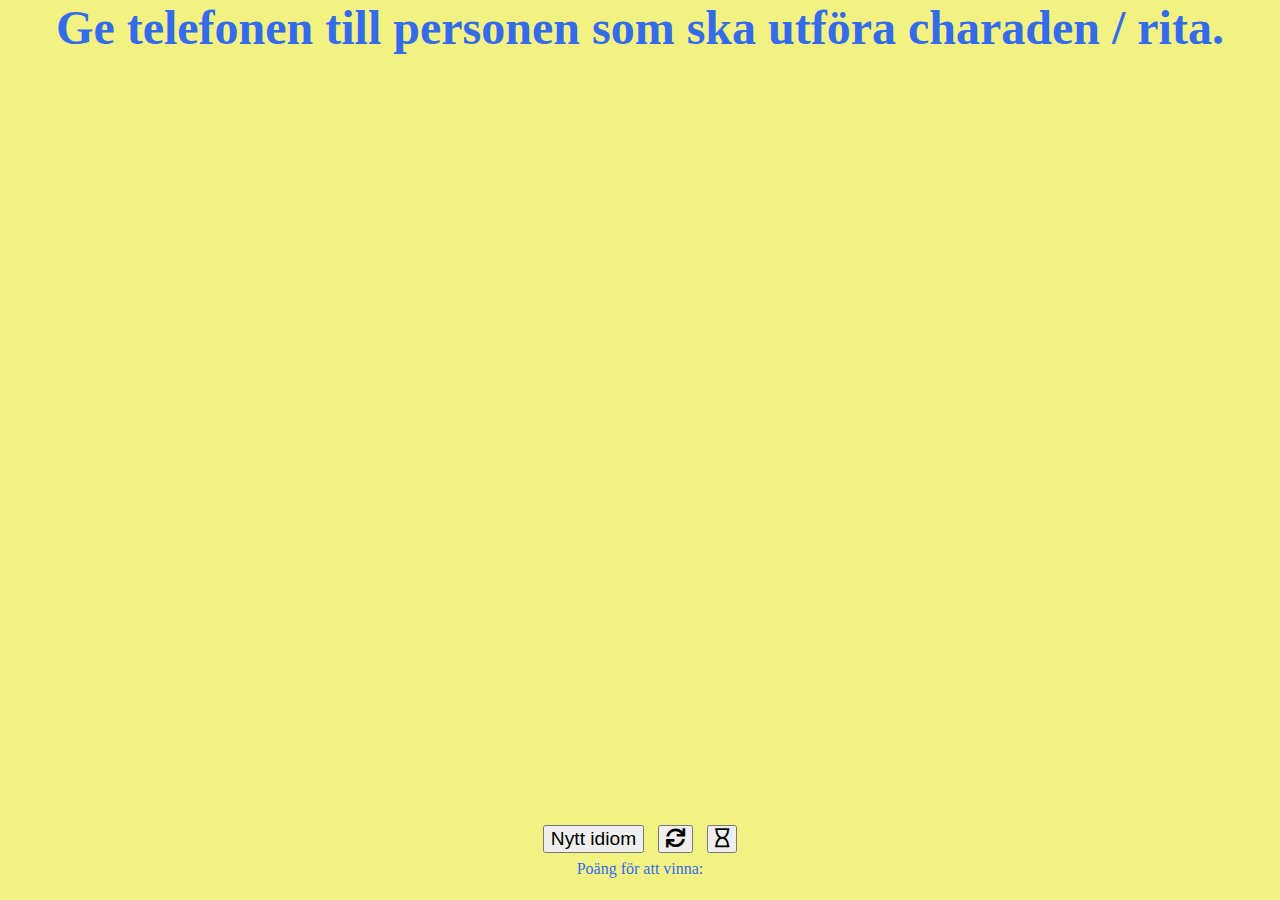
<file: game.html>
<!DOCTYPE html>
<html lang="en">

<head>
    <meta charset="UTF-8">
    <meta name="viewport" content="width=device-width, initial-scale=1.0">
    <title>Game Screen</title>
    <link rel="stylesheet" href="styles.css">
    <link rel="stylesheet" href="https://use.fontawesome.com/releases/v5.12.1/css/all.css" crossorigin="anonymous">
</head>

<body>

    <section class="container">
        <section class="box top" id="display">
            Ge telefonen till personen som ska utföra charaden / rita.
        </section>



        <section class="box middle">
            <button class="midButtons" id="ordspråkButton">
                Nytt idiom
            </button>
            <button class="midButtons" id="skipButton">
                <i class="fas fa-sync"></i></button>
            <button class="midButtons" id="timerButton">
                <i class="far fa-hourglass"></i>
            </button>
            
        </section>


        <section class="box middle">
            Poäng för att vinna: <span id=wDisplay> </span>
        </section>



        <section class="box bottom" id="playerButtons">

        </section>



    </section>
    <script src="game.js"></script>
</body>

</html>
</file>
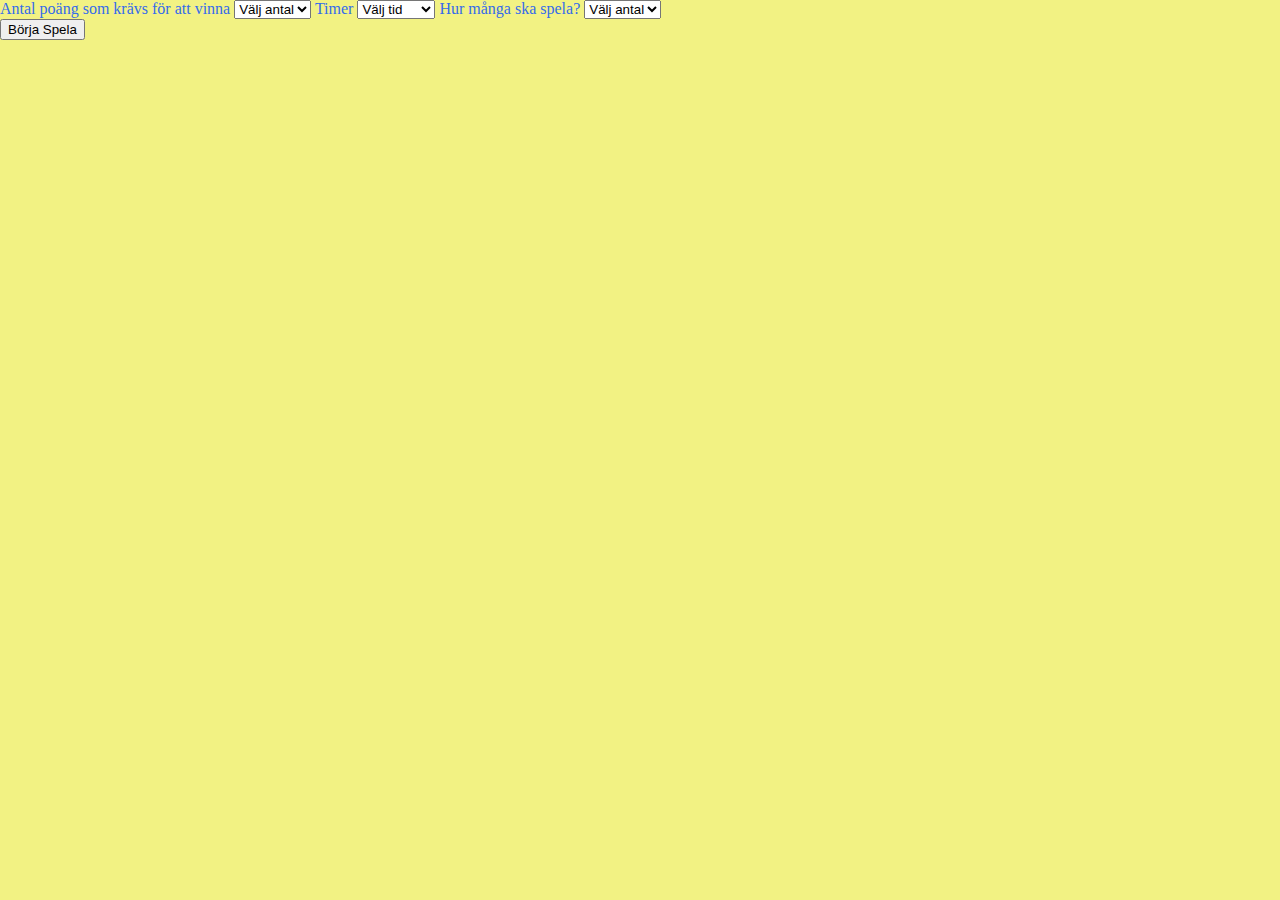
<file: start.html>
<!DOCTYPE html>
<html lang="en">

<head>
    <meta charset="UTF-8">
    <meta name="viewport" content="width=device-width, initial-scale=1.0">
    <title>Start Screen</title>
    <link rel="stylesheet" href="styles.css">
</head>

<body>
    <form method="POST" action="game.html">
        <label class="label">Antal poäng som krävs för att vinna</label>
        <select name="" id="winningScore">
            <option value="5">Välj antal</option>
            <option value="5">5</option>
            <option value="10">10</option>
            <option value="15">15</option>
            <option value="20">20</option>
            <option value="30">30</option>
        </select>

        <form method="POST" action="game.html">
            <label class="label">Timer</label>
            <select name="" id="timer">
                <option value="120">Välj tid</option>
                <option value="60">1 minut</option>
                <option value="120">2 minuter</option>
                <option value="180">3 minuter</option>
            </select>

        <form method="POST" action="game.html">
            <label class="label">Hur många ska spela?</label>
            <select name="" id="playerCount">
                <option value="">Välj antal</option>
                <option value="2">2</option>
                <option value="3">3</option>
                <option value="4">4</option>
                <option value="5">5</option>
                <option value="6">6</option>
            </select>
            <div id="textFields">
                <label for="textFields"></label>
            </div>
            <button type="submit">Börja Spela</button>
        </form>
        <script src="start.js"></script>
</body>

</html>
</file>
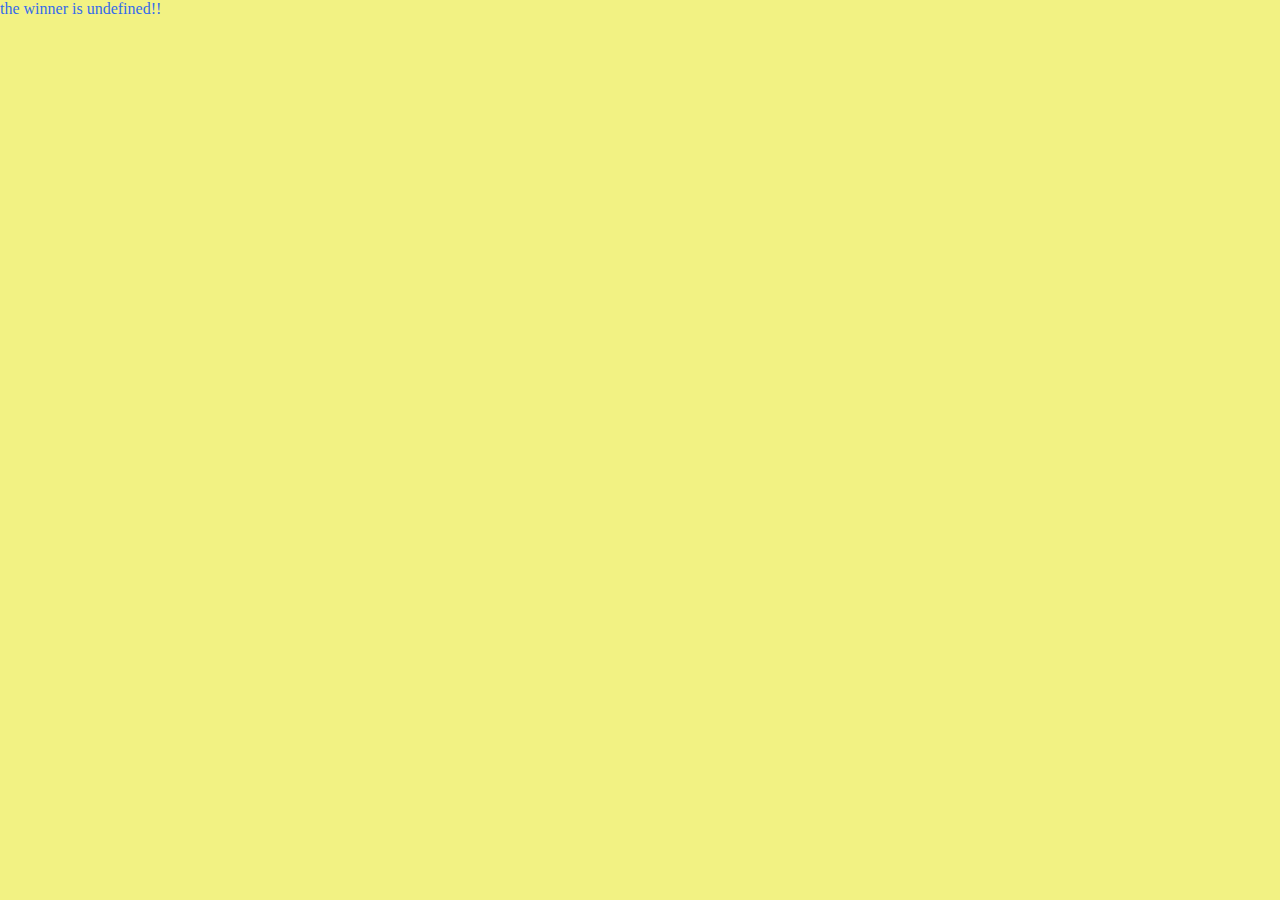
<file: win.html>
<!DOCTYPE html>
<html lang="en">
<link rel="stylesheet" href="styles.css">
<head>
    <meta charset="UTF-8">
    <meta http-equiv="X-UA-Compatible" content="IE=edge">
    <meta name="viewport" content="width=device-width, initial-scale=1.0">
    <title>Winning screen</title>
    <link rel="stylesheet" href="styles.css">
</head>

<body>
    <h1>

    </h1>
<h3>Spela igen?</h3>
    <button id="replay">Samma inställningar</button>
    <button id="reset">Ändra inställningar</button>
    <script src="win.js"></script>
</body>

</html>
</file>
<file: styles.css>
html,
body {
    background-color: #f2f283;
    color: #346beb;
    height: 100%;
    width: 100%;
    margin: 0;
    
}
 /* start.html */

.scoreForm{

}

.timeForm{

}

.playerForm{

}

#textFields{

}

#submitButton{

}

/* game.html */
.container {
    height: 100%;
    min-height: 100%;
    display: flex;
    flex-direction: column;
}

.box{
    text-align: center;
}

.top{
    align-self: center;
    flex:1;
    flex-grow: 1;
}

.middle{
    
    align-items:center;
    flex-direction: row;
    height: 40px;
}

.bottom{
    flex-direction: column;
    
}

#display{
    color:#346beb;
    font-size: 48px;
    font-weight: bold;
}


.midButtons{
    font-size: 1.2em;
    margin: 5px;
}

.playerButton{
    width: 100%;
    height: 50px;
    
}

.blueButton {
    background-color: #346beb;
    color:  #f2f283;
}.yellowButton {
    background-color: #f2f283;
    color: #346beb;
}

/* win.html */
 .winScreen{
     text-align: center;
 }
</file>
